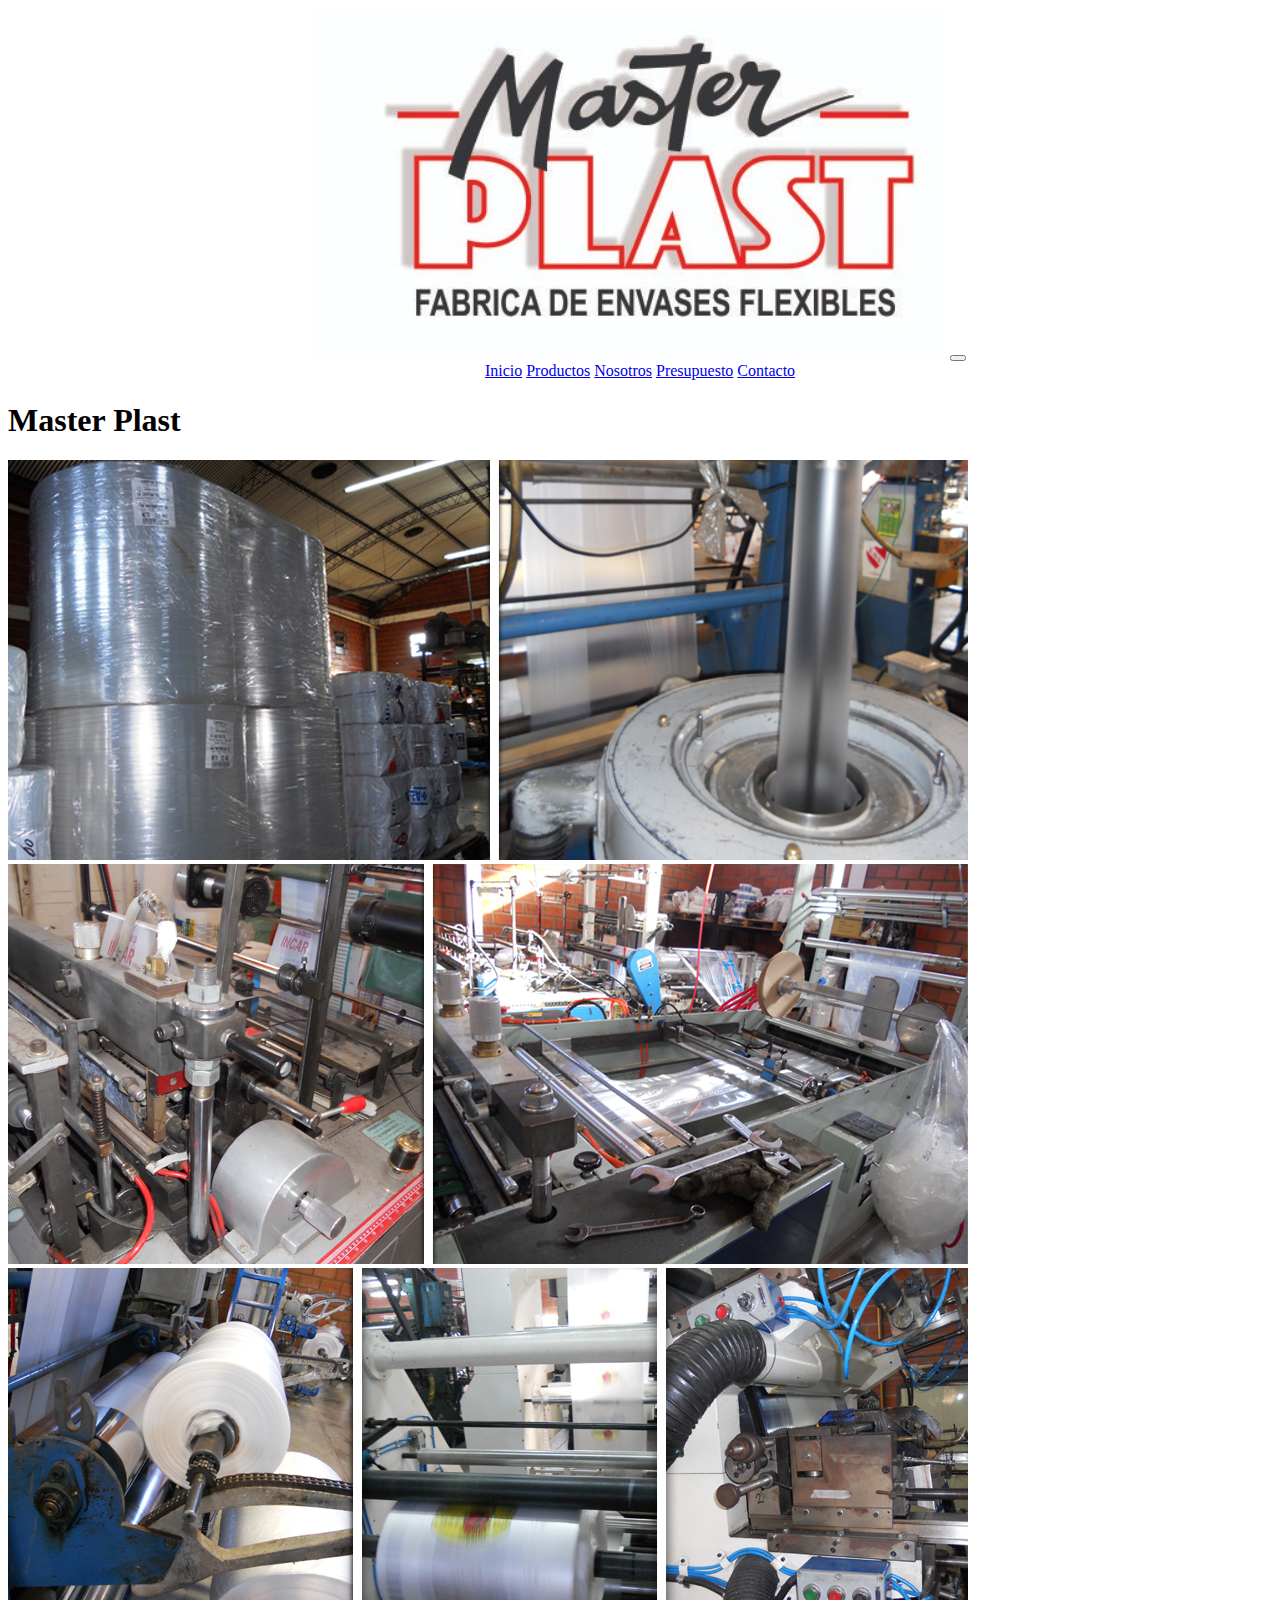
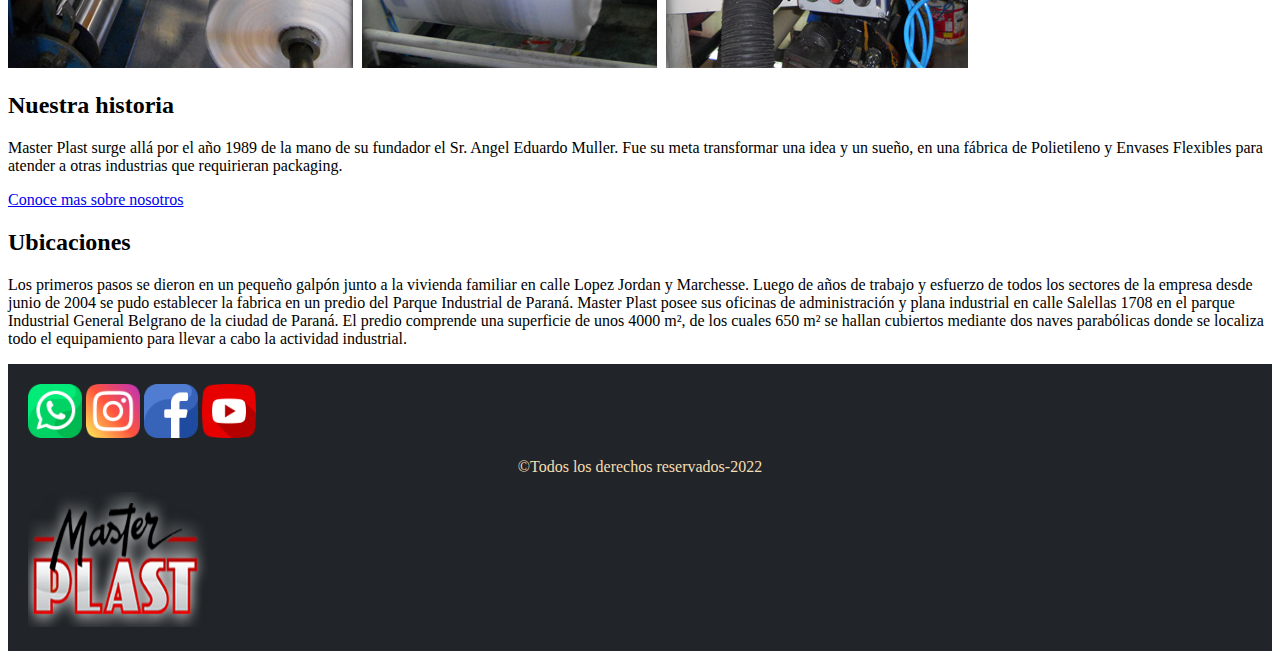
<file: index.html>
<!DOCTYPE html>
<html lang="en">
<head>
    <meta charset="UTF-8">
    <meta http-equiv="X-UA-Compatible" content="IE=edge">
    <meta name="viewport" content="width=device-width, initial-scale=1.0">
    <title>Master Plast</title>
    <link href="https://cdn.jsdelivr.net/npm/bootstrap@5.2.1/dist/css/bootstrap.min.css" rel="stylesheet" integrity="sha384-iYQeCzEYFbKjA/T2uDLTpkwGzCiq6soy8tYaI1GyVh/UjpbCx/TYkiZhlZB6+fzT" crossorigin="anonymous">
    <link rel="stylesheet" href="./CSS/style.css">
    <link
    rel="stylesheet"
    href="https://cdnjs.cloudflare.com/ajax/libs/animate.css/4.1.1/animate.min.css"
/>
<link rel="stylesheet" href="./SASS/main.css">
<meta name="description"
content="Industria del Polietileno y Polipropileno en Parana.Conoce Master Plast desde su pagina de inicio, una empresa familiar que a lo largo de los años se ha afianzado en esta industria">
<meta name="keywords"
content=" MASTER PLAST, POLIETILENO, POLIPROPILENO, PRECIO, CUANTO, METROS, BOLSA, EXTRUSION, LAMINACION, IMPRESION, REFILE, CONFECCION, PRESUPUESTO, ENTRE RIOS, PARANÁ, UBICACION, MAPS, MAPA, LUGAR, DONDE">
</head>
<body>
    <div class="p-3 mb-2 bg-danger text-white">

        <header>
            <nav class="navbar navbar-dark navbar-expand-lg bg-dark p-3">
                <div class="container-fluid">
                    <a class="navbar-brand" href="#"><img class="logo1" src="./img/logo.jpg" alt="logo"></a> <!-- Logo -->
                    <button class="navbar-toggler" type="button" data-bs-toggle="collapse" data-bs-target="#navbarNavAltMarkup" aria-controls="navbarNavAltMarkup" aria-expanded="false" aria-label="Toggle navigation">
                        <span class="navbar-toggler-icon"></span>
                    </button>
                    <div class="collapse navbar-collapse" id="navbarNavAltMarkup">
                        <div class="navbar-nav">
                            <a class="nav-link active" aria-current="page" href="./index.html">Inicio</a>
                            <a class="nav-link" href="./pages/productos.html">Productos</a>
                            <a class="nav-link" href="./pages/nosotros.html">Nosotros</a>
                            <a class="nav-link" href="./pages/presupuesto.html">Presupuesto</a>
                            <a class="nav-link" href="./pages/contacto.html">Contacto</a>
                            <a class="nav-link disabled"></a>
                        </div>
                    </div>
                </div>
            </nav>
        </header>
        <main class="grid-body">
            <h1 >Master Plast</h1>
            <div class="carmaq-1">
                <div id="carouselExampleSlidesOnly" class="carousel slide" data-bs-ride="carousel">
                    <div class="carousel-inner">
                      <div class="carousel-item active">
                        <img src="./img/simple_img_1.jpg" class="d-block w-100" alt="maquinaria1">
                      </div>
                      <div class="carousel-item">
                        <img src="./img/simple_img_2.jpg" class="d-block w-100" alt="maquinaria2">
                      </div>
                      <div class="carousel-item">
                        <img src="./img/simple_img_3.jpg" class="d-block w-100" alt="maquinaria3">
                      </div>
                    </div>
                  </div>
            </div>
            <h2 class="animate__animated animate__heartBeat h2__1">Nuestra historia</h2>

            <p class="p__1">Master Plast surge allá por el año 1989 de la mano de su fundador el Sr. Angel Eduardo Muller. Fue su meta transformar una idea y un sueño, en una fábrica de Polietileno y Envases Flexibles para atender a otras industrias que requirieran packaging.</p>
            <a class="info__1" href="./pages/nosotros.html">Conoce mas sobre nosotros</a>
            <h2 class="h2__2">Ubicaciones</h2>
            <p class="p__2">Los primeros pasos se dieron en un pequeño galpón junto a la vivienda familiar en calle Lopez Jordan y Marchesse. Luego de años de trabajo y esfuerzo de todos los sectores de la empresa desde junio de 2004 se pudo establecer la fabrica en un predio del Parque Industrial de Paraná. Master Plast posee sus oficinas de administración y plana industrial en calle Salellas 1708 en el parque Industrial General Belgrano de la ciudad de Paraná. El predio comprende una superficie de unos 4000 m², de los cuales 650 m² se hallan cubiertos mediante dos naves parabólicas donde se localiza todo el equipamiento para llevar a cabo la actividad industrial.</p>
        </main>

    </div>
    <footer class="footer">
        <div class="row gy-5">
            <div class="col-6">
                <a href="https://wa.me/+5493434708020?Text=Deseo%20saber%20mas" target="_blank"><img class="social" src="./img/whatsapp.png" alt="icono-wsp"></a>
                <a href="https://www.instagram.com/masterplastparana/" target="_blank"><img class="social" src="./img/instagram.png" alt="icono-ig"></a>
                <a href="https://www.facebook.com/masterplastparana/" target="_blank"><img class="social" src="./img/facebook.png" alt="icono-facebook"></a>
                <a href="https://www.youtube.com/user/masterplastparana/featured" target="_blank"><img class="social" src="./img/youtube.png" alt="icono-youtube"></a>
            </div>
        </div>
        <div class="divCopy">
            <p>&copy;Todos los derechos reservados-2022</p> 
        </div>
        <div class="logoFooter col-6">
            <img src="./img/logofooter.png" alt="logo-en-footer">
        </div>     
    </footer>
    
   
    <script src="https://cdn.jsdelivr.net/npm/bootstrap@5.2.1/dist/js/bootstrap.bundle.min.js" integrity="sha384-u1OknCvxWvY5kfmNBILK2hRnQC3Pr17a+RTT6rIHI7NnikvbZlHgTPOOmMi466C8" crossorigin="anonymous"></script>
</body>
</html>
</file>
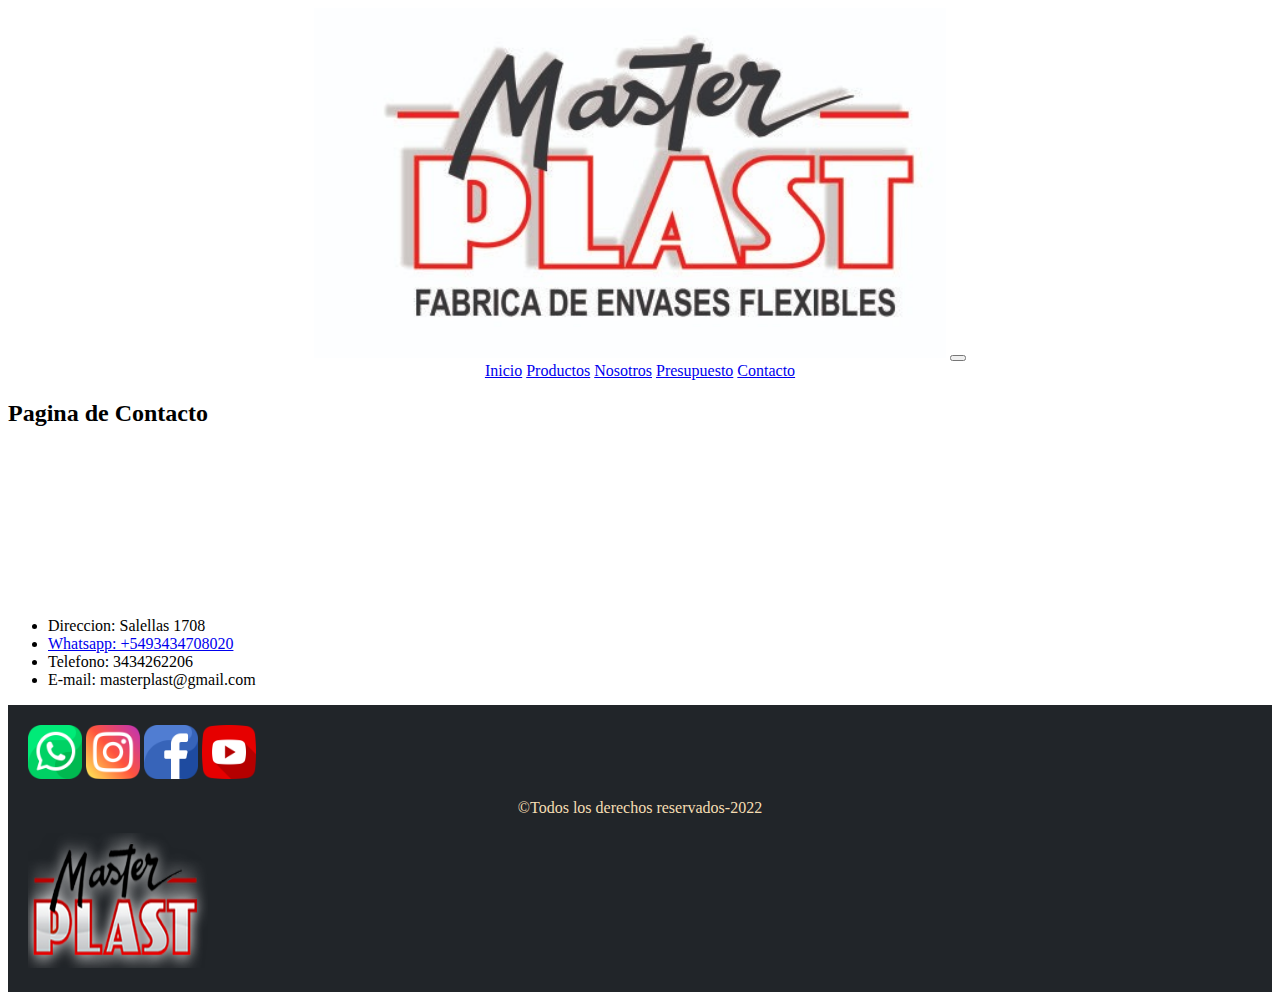
<file: pages/contacto.html>
<!DOCTYPE html>
<html lang="en">
<head>
    <meta charset="UTF-8">
    <meta http-equiv="X-UA-Compatible" content="IE=edge">
    <meta name="viewport" content="width=device-width, initial-scale=1.0">
    <title>Master Plast</title>
    <link href="https://cdn.jsdelivr.net/npm/bootstrap@5.2.1/dist/css/bootstrap.min.css" rel="stylesheet" integrity="sha384-iYQeCzEYFbKjA/T2uDLTpkwGzCiq6soy8tYaI1GyVh/UjpbCx/TYkiZhlZB6+fzT" crossorigin="anonymous">
    <link rel="stylesheet" href="../CSS/style.css">
    <link
    rel="stylesheet"
    href="https://cdnjs.cloudflare.com/ajax/libs/animate.css/4.1.1/animate.min.css"
/>
<link rel="stylesheet" href="../SASS/main.css">
<meta name="description"
content="Si deseas encontrarnos o contactarnos desde esta pagina tienes al alcance todas nuestras lineas de contacto y ubicacion">

<meta name="keywords"
content=" MASTER PLAST, POLIETILENO, POLIPROPILENO, PRECIO, CUANTO, METROS, BOLSA, EXTRUSION, LAMINACION, IMPRESION, REFILE, CONFECCION, PRESUPUESTO, ENTRE RIOS, PARANÁ, UBICACION, MAPS, MAPA, LUGAR, DONDE">

</head>
<body> 
  <div  class="p-3 mb-2 bg-danger text-white">
    <header>
      <nav class="navbar navbar-dark navbar-expand-lg bg-dark p-3">
        <div class="container-fluid">
          <a class="navbar-brand" href="#"><img  class="logo1" src="../img/logo.jpg" alt="logo"></a> <!-- Logo -->
          <button class="navbar-toggler" type="button" data-bs-toggle="collapse" data-bs-target="#navbarNavAltMarkup" aria-controls="navbarNavAltMarkup" aria-expanded="false" aria-label="Toggle navigation">
            <span class="navbar-toggler-icon"></span>
          </button>
          <div class="collapse navbar-collapse" id="navbarNavAltMarkup">
            <div class="navbar-nav">
              <a class="nav-link active" aria-current="page" href="../index.html">Inicio</a>
              <a class="nav-link" href="./productos.html">Productos</a>
              <a class="nav-link" href="./nosotros.html">Nosotros</a>
              <a class="nav-link" href="./presupuesto.html">Presupuesto</a>
              <a class="nav-link" href="./contacto.html">Contacto</a>
              <a class="nav-link disabled"></a>
            </div>
          </div>
        </div>
      </nav>
    </header>


    <main class="p-3 mb-2 bg-danger text-white container overflow-hidden">
        <h2 class="animate__animated animate__backInLeft">Pagina de Contacto</h2>
      
      <iframe src="https://www.google.com/maps/embed?pb=!1m18!1m12!1m3!1d11409.264835864302!2d-60.465851059708555!3d-31.77062967158327!2m3!1f0!2f0!3f0!3m2!1i1024!2i768!4f13.1!3m3!1m2!1s0x95b44eee62a23e71%3A0xb326b4555bf9308c!2sMaster%20Plast%20Fabrica%20de%20Envases%20Flexibles!5e0!3m2!1ses-419!2sar!4v1662046960864!5m2!1ses-419!2sar" style="border:0;" allowfullscreen="" loading="lazy" referrerpolicy="no-referrer-when-downgrade"></iframe>

      <section>
        <ul>
            <li>Direccion: Salellas 1708</li>
            <li><a href="https://wa.me/+5493434708020?Text=Deseo%20saber%20mas" target="blank">Whatsapp: +5493434708020</a></li>
            <li>Telefono: 3434262206 </li>
            <li>E-mail: masterplast@gmail.com</li>
        </ul>
      </section> 
    </main>
  </div>
    <footer class="footer">
      <div class="row gy-5">
        <div class="col-6">
            <a href="https://wa.me/+5493434708020?Text=Deseo%20saber%20mas" target="_blank"><img class="social" src="../img/whatsapp.png" alt="icono-wsp"></a>
            <a href="https://www.instagram.com/masterplastparana/" target="_blank"><img class="social" src="../img/instagram.png" alt="icono-ig"></a>
            <a href="https://www.facebook.com/masterplastparana/" target="_blank"><img class="social" src="../img/facebook.png" alt="icono-facebook"></a>
            <a href="https://www.youtube.com/user/masterplastparana/featured" target="_blank"><img class="social" src="../img/youtube.png" alt="icono-youtube"></a>
        </div>
      </div>
      <div class="divCopy">
        <p>&copy;Todos los derechos reservados-2022</p> 
      </div>
      <div class="logoFooter col-6">
          <img src="../img/logofooter.png" alt="logo-en-footer">
      </div>     
    </footer>


  <script src="https://cdn.jsdelivr.net/npm/bootstrap@5.2.1/dist/js/bootstrap.bundle.min.js" integrity="sha384-u1OknCvxWvY5kfmNBILK2hRnQC3Pr17a+RTT6rIHI7NnikvbZlHgTPOOmMi466C8" crossorigin="anonymous"></script>
</body>
</html>
</file>
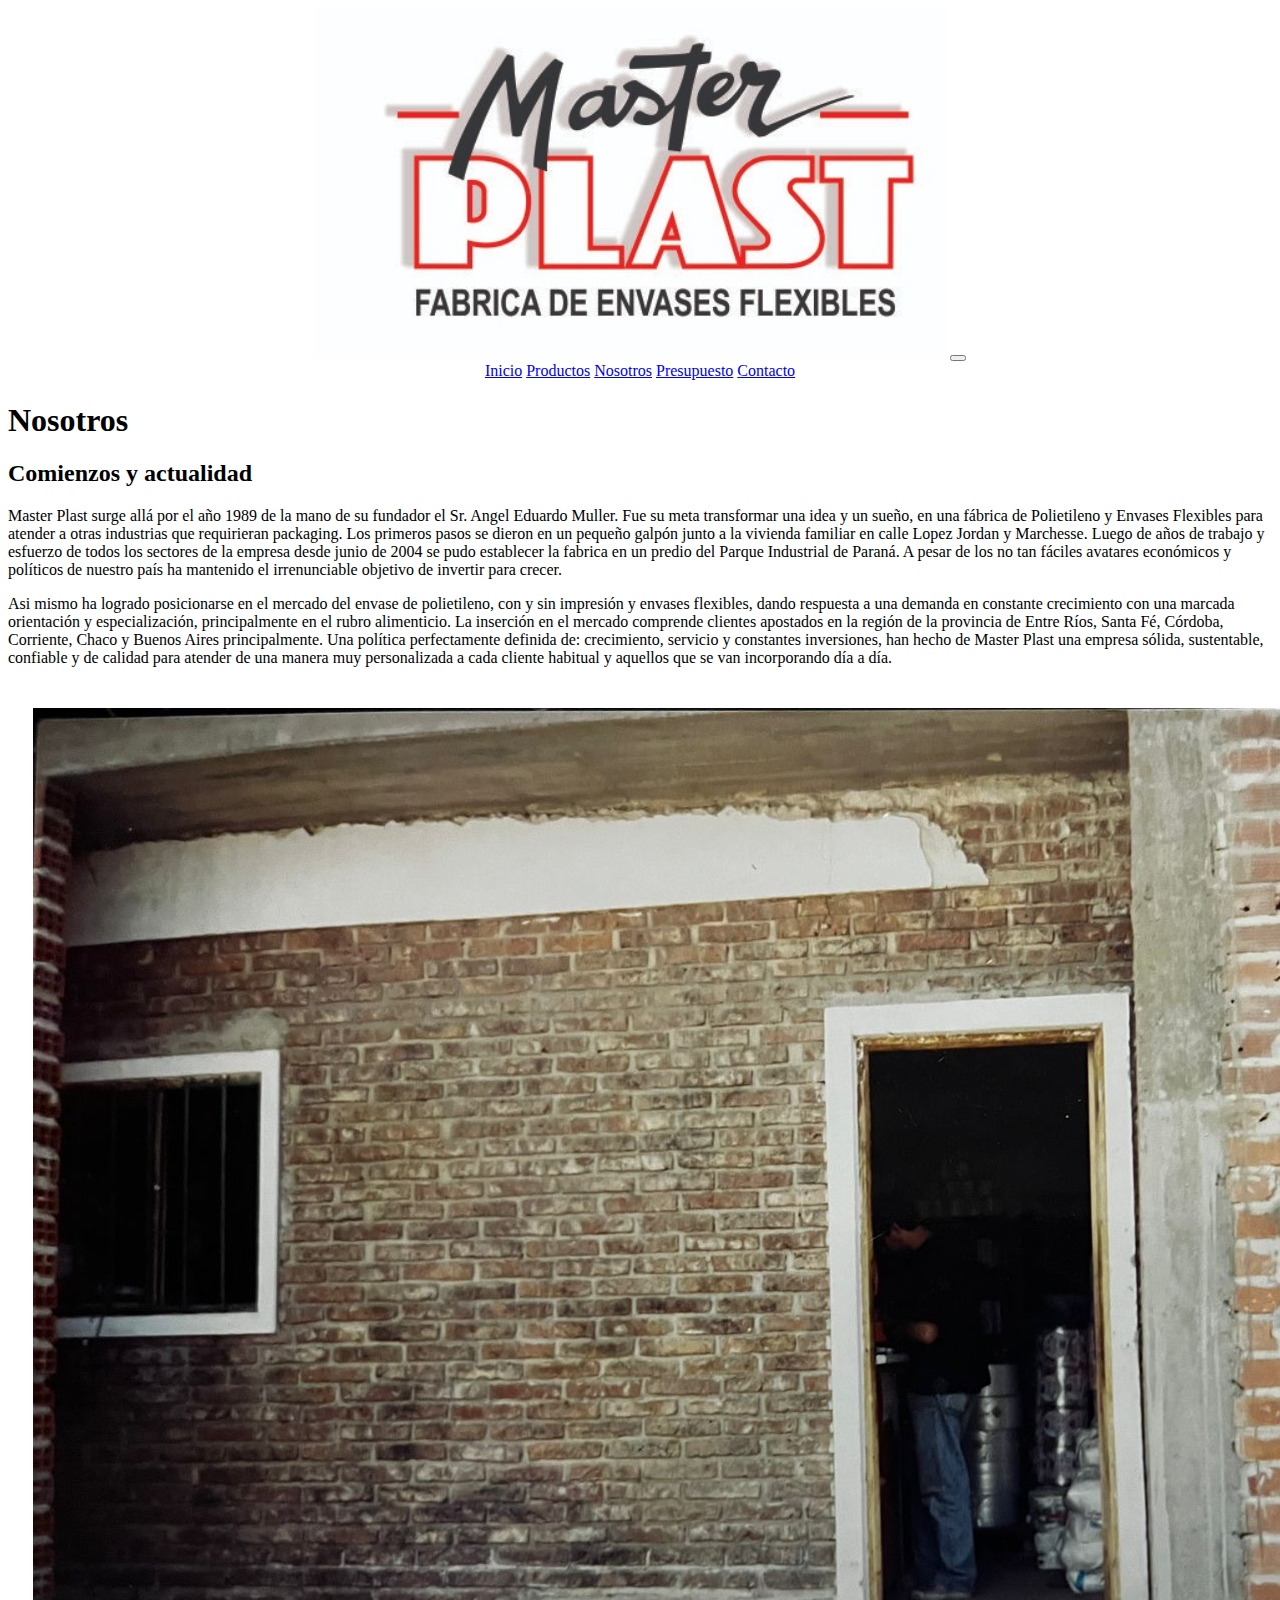
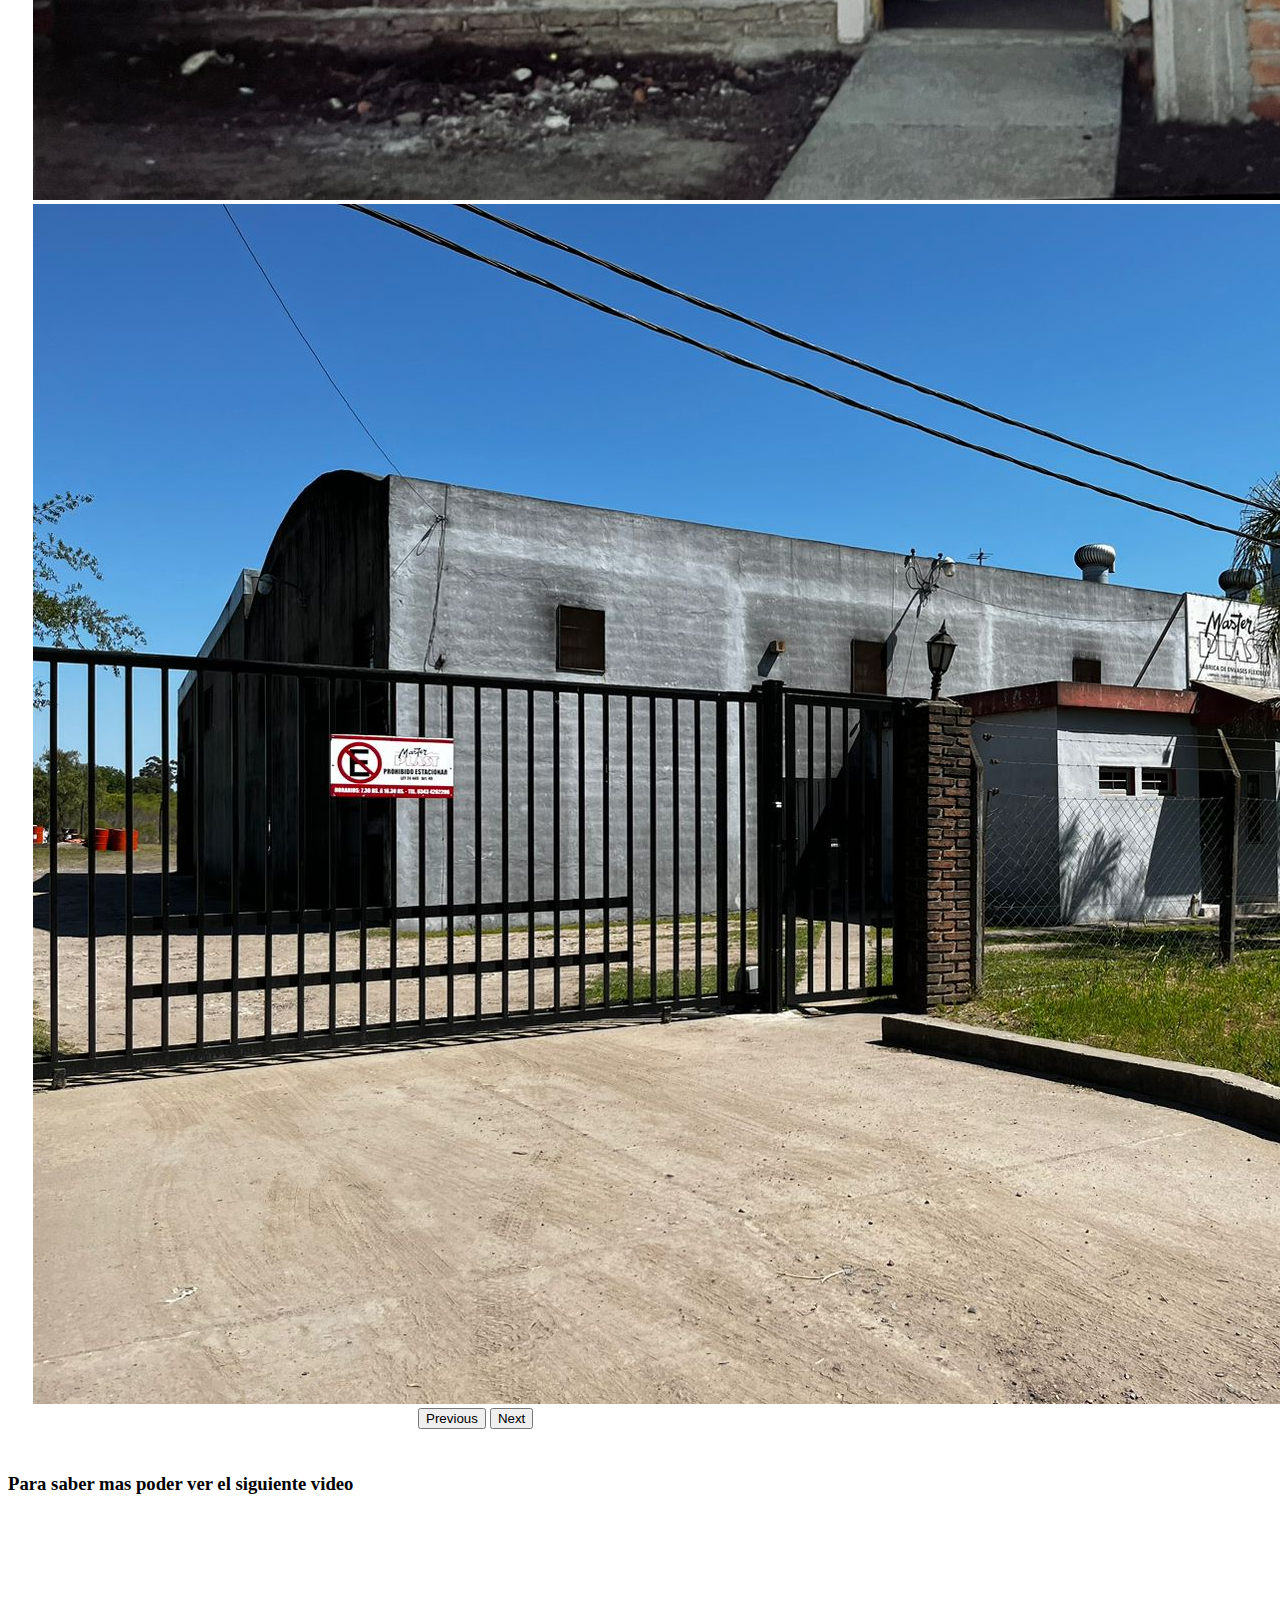
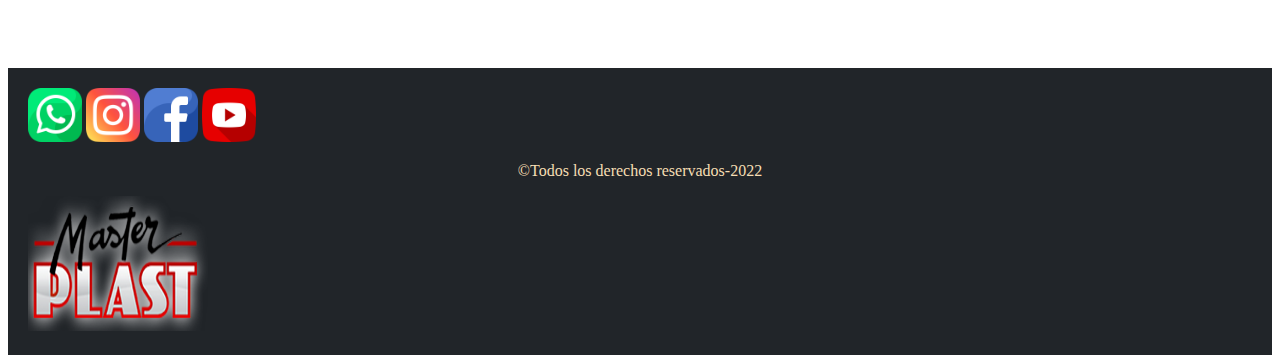
<file: pages/nosotros.html>
<!DOCTYPE html>
<html lang="en">
<head>
    <meta charset="UTF-8">
    <meta http-equiv="X-UA-Compatible" content="IE=edge">
    <meta name="viewport" content="width=device-width, initial-scale=1.0">
    <title>Master Plast</title>
    <link href="https://cdn.jsdelivr.net/npm/bootstrap@5.2.1/dist/css/bootstrap.min.css" rel="stylesheet" integrity="sha384-iYQeCzEYFbKjA/T2uDLTpkwGzCiq6soy8tYaI1GyVh/UjpbCx/TYkiZhlZB6+fzT" crossorigin="anonymous">
    <link rel="stylesheet" href="../CSS/style.css">
    <link rel="stylesheet" href="../SASS/main.css">
    <link
    rel="stylesheet"
    href="https://cdnjs.cloudflare.com/ajax/libs/animate.css/4.1.1/animate.min.css"
/>
<meta name="description"
content="En esta pagina te encontras con un pedazo de nuestra historia desde los inicios humildes hasta nuestro gran presente">

<meta name="keywords"
content=" MASTER PLAST, POLIETILENO, POLIPROPILENO, PRECIO, CUANTO, METROS, BOLSA, EXTRUSION, LAMINACION, IMPRESION, REFILE, CONFECCION, PRESUPUESTO, ENTRE RIOS, PARANÁ, UBICACION, MAPS, MAPA, LUGAR, DONDE">
</head>
<body> 
  <div  class="p-3 mb-2 bg-danger text-white">
    <header>
      <nav class="navbar navbar-dark navbar-expand-lg bg-dark p-3">
        <div class="container-fluid">
          <a class="navbar-brand" href="#"><img  class="logo1" src="../img/logo.jpg" alt="logo"></a> <!-- Logo -->
          <button class="navbar-toggler" type="button" data-bs-toggle="collapse" data-bs-target="#navbarNavAltMarkup" aria-controls="navbarNavAltMarkup" aria-expanded="false" aria-label="Toggle navigation">
            <span class="navbar-toggler-icon"></span>
          </button>
          <div class="collapse navbar-collapse" id="navbarNavAltMarkup">
            <div class="navbar-nav">
              <a class="nav-link active" aria-current="page" href="../index.html">Inicio</a>
              <a class="nav-link" href="./productos.html">Productos</a>
              <a class="nav-link" href="./nosotros.html">Nosotros</a>
              <a class="nav-link" href="./presupuesto.html">Presupuesto</a>
              <a class="nav-link" href="./contacto.html">Contacto</a>
              <a class="nav-link disabled"></a>
            </div>
          </div>
        </div>
      </nav>
    </header>
    <main class="bodyin">
      <h1>Nosotros</h1>
      <h2 class="animate__animated animate__backInLeft">Comienzos y actualidad</h2>
      <p> Master Plast surge allá por el año 1989 de la mano de su fundador el Sr. Angel Eduardo Muller. Fue su meta transformar una idea y un sueño, en una fábrica de Polietileno y Envases Flexibles para atender a otras industrias que requirieran packaging.
      Los primeros pasos se dieron en un pequeño galpón junto a la vivienda familiar en calle Lopez Jordan y Marchesse. Luego de años de trabajo y esfuerzo de todos los sectores de la empresa desde junio de 2004 se pudo establecer la fabrica en un predio del Parque Industrial de Paraná.
      A pesar de los no tan fáciles avatares económicos y políticos de nuestro país ha mantenido el irrenunciable objetivo de invertir para crecer.</p>
      <p> Asi mismo ha logrado posicionarse en el mercado del envase de polietileno, con y sin impresión y envases flexibles, dando respuesta a una demanda en constante crecimiento con una marcada orientación y especialización, principalmente en el rubro alimenticio.
      La inserción en el mercado comprende clientes apostados en la región de la provincia de Entre Ríos, Santa Fé, Córdoba, Corriente, Chaco y Buenos Aires principalmente.
      Una política perfectamente definida de: crecimiento, servicio y constantes inversiones, han hecho de Master Plast una empresa sólida, sustentable, confiable y de calidad para atender de una manera muy personalizada a cada cliente habitual y aquellos que se van incorporando día a día.</p>
    </main>
    <section class="carous-1">
      <div id="carouselExampleControls" class="carousel slide" data-bs-ride="carousel">
        <div class="carousel-inner">
          <div class="carousel-item active">
            <img src="../img/antes.jpg" class="d-block w-100" alt="Antes">
          </div>
          <div class="carousel-item">
            <img src="../img/actualidad.jpg" class="d-block w-100" alt="Actualidad">
          </div>
          
        </div>
        <button class="carousel-control-prev" type="button" data-bs-target="#carouselExampleControls" data-bs-slide="prev">
          <span class="carousel-control-prev-icon" aria-hidden="true"></span>
          <span class="visually-hidden">Previous</span>
        </button>
        <button class="carousel-control-next" type="button" data-bs-target="#carouselExampleControls" data-bs-slide="next">
          <span class="carousel-control-next-icon" aria-hidden="true"></span>
          <span class="visually-hidden">Next</span>
        </button>
      </div>
    </section>
    <h3>Para saber mas poder ver el siguiente video</h3>
    <div>
      <iframe src="https://www.youtube.com/embed/0KGUxDbKszQ?start=54" title="YouTube video player" frameborder="0" allow="accelerometer; autoplay; clipboard-write; encrypted-media; gyroscope; picture-in-picture" allowfullscreen></iframe>
    </div>
  </div>

  <footer class="footer">
    <div class="row gy-5">
        <div class="col-6">
            <a href="https://wa.me/+5493434708020?Text=Deseo%20saber%20mas" target="_blank"><img class="social" src="../img/whatsapp.png" alt="icono-wsp"></a>
            <a href="https://www.instagram.com/masterplastparana/" target="_blank"><img class="social" src="../img/instagram.png" alt="icono-ig"></a>
            <a href="https://www.facebook.com/masterplastparana/" target="_blank"><img class="social" src="../img/facebook.png" alt="icono-facebook"></a>
            <a href="https://www.youtube.com/user/masterplastparana/featured" target="_blank"><img class="social" src="../img/youtube.png" alt="icono-youtube"></a>
        </div>
    </div>
    <div class="divCopy">
        <p>&copy;Todos los derechos reservados-2022</p> 
    </div>
    <div class="logoFooter col-6">
        <img src="../img/logofooter.png" alt="logo-en-footer">
    </div>     
</footer>

    <script src="https://cdn.jsdelivr.net/npm/bootstrap@5.2.1/dist/js/bootstrap.bundle.min.js" integrity="sha384-u1OknCvxWvY5kfmNBILK2hRnQC3Pr17a+RTT6rIHI7NnikvbZlHgTPOOmMi466C8" crossorigin="anonymous"></script>
</body>
</html>
</file>
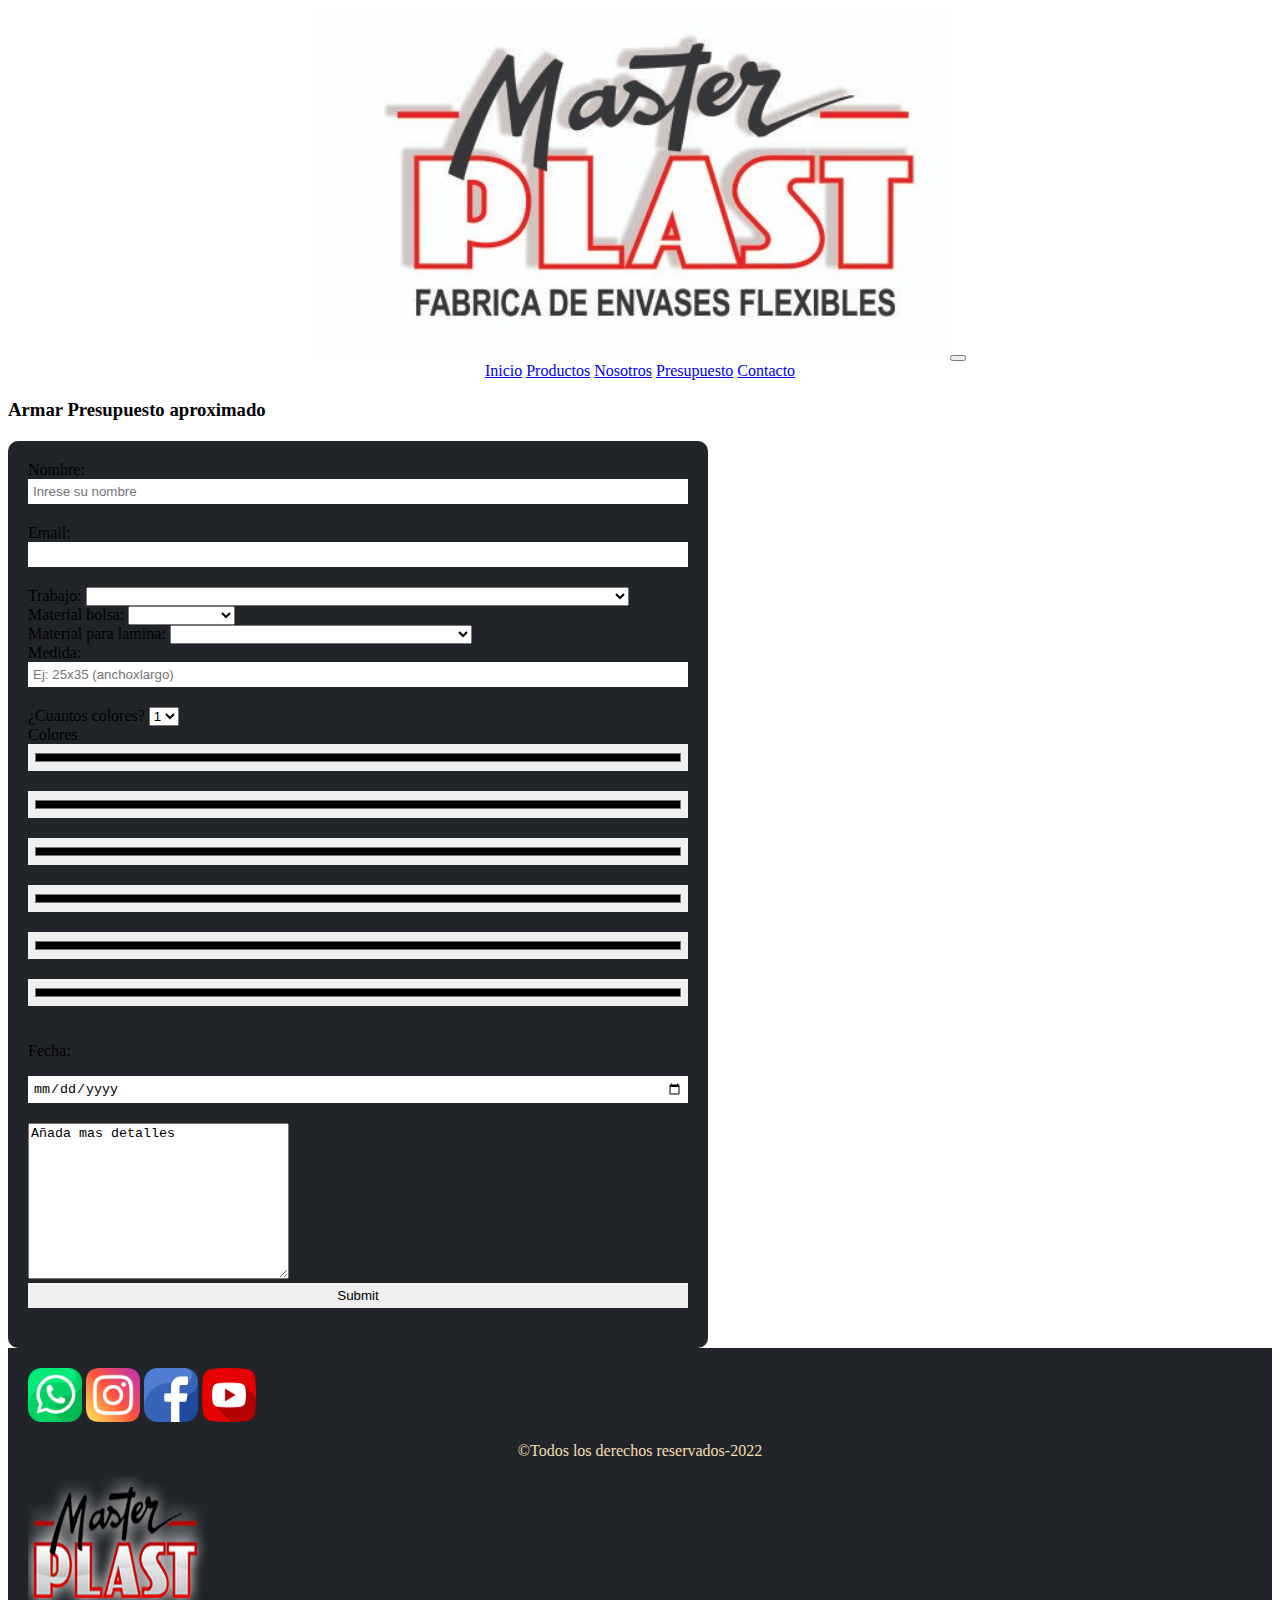
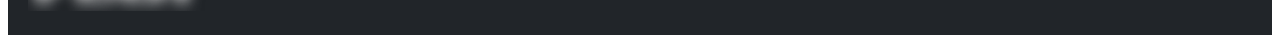
<file: pages/presupuesto.html>
<!DOCTYPE html>
<html lang="en">
<head>
    <meta charset="UTF-8">
    <meta http-equiv="X-UA-Compatible" content="IE=edge">
    <meta name="viewport" content="width=device-width, initial-scale=1.0">
    <title>Master Plast</title>
    <link href="https://cdn.jsdelivr.net/npm/bootstrap@5.2.1/dist/css/bootstrap.min.css" rel="stylesheet" integrity="sha384-iYQeCzEYFbKjA/T2uDLTpkwGzCiq6soy8tYaI1GyVh/UjpbCx/TYkiZhlZB6+fzT" crossorigin="anonymous">
    <link rel="stylesheet" href="../CSS/style.css">
    <link rel="stylesheet" href="../SASS/main.css">
    <meta name="description"
    content="En esta seccion podes armar tu presupuesto aproximado para poder saber cuanto te costara tu paquete o tu lamina">
    <meta name="keywords"
content=" MASTER PLAST, POLIETILENO, POLIPROPILENO, PRECIO, CUANTO, METROS, BOLSA, EXTRUSION, LAMINACION, IMPRESION, REFILE, CONFECCION, PRESUPUESTO, ENTRE RIOS, PARANÁ, UBICACION, MAPS, MAPA, LUGAR, DONDE">
    
</head>
<body> 
  <div  class="p-3 mb-2 bg-danger text-white">
    <header>
      <nav class="navbar navbar-dark navbar-expand-lg bg-dark p-3">
        <div class="container-fluid">
          <a class="navbar-brand" href="#"><img  class="logo1" src="../img/logo.jpg" alt="logo"></a> <!-- Logo -->
          <button class="navbar-toggler" type="button" data-bs-toggle="collapse" data-bs-target="#navbarNavAltMarkup" aria-controls="navbarNavAltMarkup" aria-expanded="false" aria-label="Toggle navigation">
            <span class="navbar-toggler-icon"></span>
          </button>
          <div class="collapse navbar-collapse" id="navbarNavAltMarkup">
            <div class="navbar-nav">
              <a class="nav-link active" aria-current="page" href="../index.html">Inicio</a>
              <a class="nav-link" href="./productos.html">Productos</a>
              <a class="nav-link" href="./nosotros.html">Nosotros</a>
              <a class="nav-link" href="./presupuesto.html">Presupuesto</a>
              <a class="nav-link" href="./contacto.html">Contacto</a>
              <a class="nav-link disabled"></a>
            </div>
          </div>
        </div>
      </nav>
    </header>
    <h3 class="titulos">Armar Presupuesto aproximado</h3>
    <main>
      <form class="form" action="" method="" enctype="">
        
        <div>
            <label for="nombre">Nombre:</label>
            <input type="text" id="nombre" placeholder="Inrese su nombre"> 
        </div>

        <div>
            <label for="mail">Email:</label>
            <input type="email" id="mail" name="mail">
        </div>

        <div>
            <label for="trabajo">Trabajo:</label>
            <select class="form-select" name="" id="trabajo">
                <option value="1"></option>
                <option value="1">Bolsa pre formada</option>
                <option value="2">Film termocontraible</option>
                <option value="3">Lamina</option>
                <option value="4">Film de polietileno de baja densidad con y sin impresion para embasamiento automatico</option>
                <option value="3">Rollo AD</option>
                <option value="3">Rollo BD</option>
            </select>
        </div>

        <div>
            <label for="material">Material bolsa:</label>
            <select class="form-select" name="" id="material">
                <option value="1"></option>
                <option value="2">Baja densidad</option>
                <option value="3">Alta densidad</option>
                <option value="4">Polopropileno</option>
            
            </select>
        </div>

        <div>
            <label for="matrial">Material para lamina:</label>
            <select class="form-select" name="" id="material">
                <option value="1"></option>
                <option value="2">BOPP + PEBD con impresión</option>
                <option value="3">PEBD + PEBD con impresión</option>
                <option value="4">BOPP + BOPP con impresión</option>
                <option value="5">Pet + PEBD para pouch y packs barrera</option>
                <option value="6">BOPP mate + BOPP perlado con impresión</option>
                <option value="7">BOPP mate + BOPP metalizado con impresión</option>
                <option value="8">BOPP cristal + BOPP metaizado con impresión</option>
            </select>
        </div>
            <div>
                <label for="medida">Medida:</label>
                <input type="text" required="medida" placeholder="Ej: 25x35 (anchoxlargo)">
            </div>

    
        <div>
            <label for="color">¿Cuantos colores?</label>
            <select name="" id="color">
                <option value="1">1</option>
                <option value="2">2</option>
                <option value="3">3</option>
                <option value="3">4</option>
                <option value="3">5</option>
                <option value="3">6</option>
            </select>
        </div>
        <div>
          <label for="color">Colores</label>
          <input type="color">
          <input type="color">
          <input type="color">
          <input type="color">
          <input type="color">
          <input type="color">
        </div>
        <div>
          <p>Fecha:</p>
        <input type="date">
        </div>
        <div>
          <textarea readonly="" cols="30" rows="10">Añada mas detalles</textarea>
          <input type="submit">
      </div>
    
      </form>
    </main>
    <footer class="footer">
      <div class="row gy-5">
          <div class="col-6">
              <a href="https://wa.me/+5493434708020?Text=Deseo%20saber%20mas" target="_blank"><img class="social" src="../img/whatsapp.png" alt="icono-wsp"></a>
              <a href="https://www.instagram.com/masterplastparana/" target="_blank"><img class="social" src="../img/instagram.png" alt="icono-ig"></a>
              <a href="https://www.facebook.com/masterplastparana/" target="_blank"><img class="social" src="../img/facebook.png" alt="icono-facebook"></a>
              <a href="https://www.youtube.com/user/masterplastparana/featured" target="_blank"><img class="social" src="../img/youtube.png" alt="icono-youtube"></a>
          </div>
      </div>
      <div class="divCopy">
          <p>&copy;Todos los derechos reservados-2022</p> 
      </div>
      <div class="logoFooter col-6">
          <img src="../img/logofooter.png" alt="logo-en-footer">
      </div>     
  </footer>

    <script src="https://cdn.jsdelivr.net/npm/bootstrap@5.2.1/dist/js/bootstrap.bundle.min.js" integrity="sha384-u1OknCvxWvY5kfmNBILK2hRnQC3Pr17a+RTT6rIHI7NnikvbZlHgTPOOmMi466C8" crossorigin="anonymous"></script>
</body>
</html>
</file>
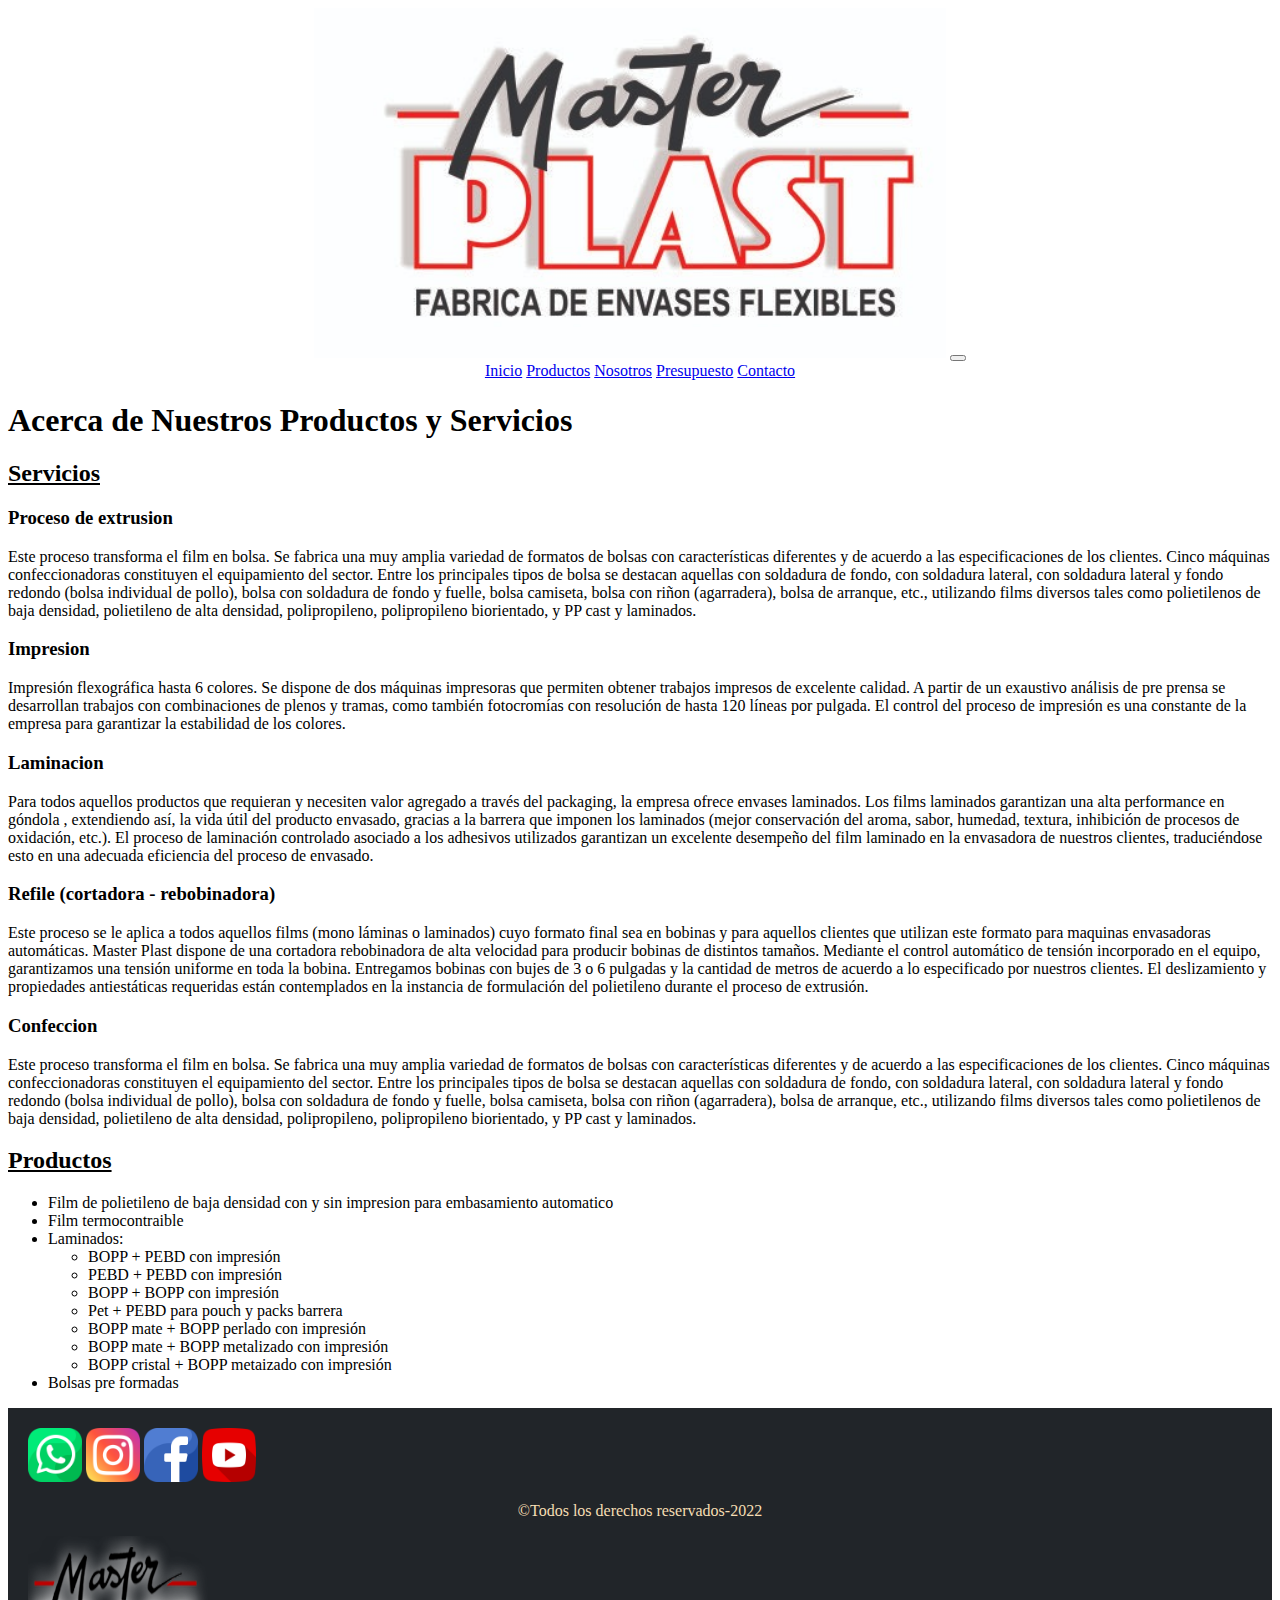
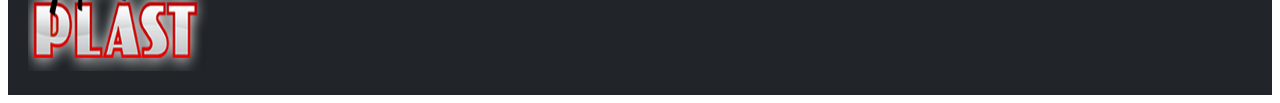
<file: pages/productos.html>
<!DOCTYPE html>
<html lang="en">
<head>
    <meta charset="UTF-8">
    <meta http-equiv="X-UA-Compatible" content="IE=edge">
    <meta name="viewport" content="width=device-width, initial-scale=1.0">
    <title>Master Plast</title>
    <link href="https://cdn.jsdelivr.net/npm/bootstrap@5.2.1/dist/css/bootstrap.min.css" rel="stylesheet" integrity="sha384-iYQeCzEYFbKjA/T2uDLTpkwGzCiq6soy8tYaI1GyVh/UjpbCx/TYkiZhlZB6+fzT" crossorigin="anonymous">
    <link rel="stylesheet" href="../CSS/style.css">
    <link rel="stylesheet" href="../SASS/main.css">
    <meta name="description"
content="En esta pagina podes encontrar todos nuestros productos y servicios">
<meta name="keywords"
content=" MASTER PLAST, POLIETILENO, POLIPROPILENO, PRECIO, CUANTO, METROS, BOLSA, EXTRUSION, LAMINACION, IMPRESION, REFILE, CONFECCION, PRESUPUESTO, ENTRE RIOS, PARANÁ, UBICACION, MAPS, MAPA, LUGAR, DONDE">
</head>
<body> 
  <div  class="p-3 mb-2 bg-danger text-white">
    <header>
      <nav class="navbar navbar-dark navbar-expand-lg bg-dark p-3">
        <div class="container-fluid">
          <a class="navbar-brand" href="#"><img  class="logo1" src="../img/logo.jpg" alt="logo"></a> <!-- Logo -->
          <button class="navbar-toggler" type="button" data-bs-toggle="collapse" data-bs-target="#navbarNavAltMarkup" aria-controls="navbarNavAltMarkup" aria-expanded="false" aria-label="Toggle navigation">
            <span class="navbar-toggler-icon"></span>
          </button>
          <div class="collapse navbar-collapse" id="navbarNavAltMarkup">
            <div class="navbar-nav">
              <a class="nav-link active" aria-current="page" href="../index.html">Inicio</a>
              <a class="nav-link" href="./productos.html">Productos</a>
              <a class="nav-link" href="./nosotros.html">Nosotros</a>
              <a class="nav-link" href="./presupuesto.html">Presupuesto</a>
              <a class="nav-link" href="./contacto.html">Contacto</a>
              <a class="nav-link disabled"></a>
            </div>
          </div>
        </div>
      </nav>
    </header>

    <h1>Acerca de Nuestros Productos y Servicios</h1>
    <h2 class="h2__pr">Servicios</h2>
    <h3>Proceso de extrusion</h3>
    <p>Este proceso transforma el film en bolsa.
      Se fabrica una muy amplia variedad de formatos de bolsas con características diferentes y de acuerdo a las especificaciones de los clientes.
      Cinco máquinas confeccionadoras constituyen el equipamiento del sector.
      Entre los principales tipos de bolsa se destacan aquellas con soldadura de fondo, con soldadura lateral, con soldadura lateral y fondo redondo (bolsa individual de pollo), bolsa con soldadura de fondo y fuelle, bolsa camiseta, bolsa con riñon (agarradera), bolsa de arranque, etc., utilizando films diversos tales como polietilenos de baja densidad, polietileno de alta densidad, polipropileno, polipropileno biorientado, y PP cast y laminados.
    </p>
    <h3>Impresion</h3>
    <p>
      Impresión flexográfica hasta 6 colores. Se dispone de dos máquinas impresoras que permiten obtener trabajos impresos de excelente calidad. A partir de un exaustivo análisis de pre prensa se desarrollan trabajos con combinaciones de plenos y tramas, como también fotocromías con resolución de hasta 120 líneas por pulgada.
      El control del proceso de impresión es una constante de la empresa para garantizar la estabilidad de los colores.
    </p>
    <h3>Laminacion</h3>
    <p>
      Para todos aquellos productos que requieran y necesiten valor agregado a través del packaging, la empresa ofrece envases laminados.
    Los films laminados garantizan una alta performance en góndola , extendiendo así, la vida útil del producto envasado, gracias a la barrera que imponen los laminados (mejor conservación del aroma, sabor, humedad, textura, inhibición de procesos de oxidación, etc.).
    El proceso de laminación controlado asociado a los adhesivos utilizados garantizan un excelente desempeño del film laminado en la envasadora de nuestros clientes, traduciéndose esto en una adecuada eficiencia del proceso de envasado.
    </p>
    <h3>Refile (cortadora - rebobinadora)</h3>
    <p>
      Este proceso se le aplica a todos aquellos films (mono láminas o laminados) cuyo formato final sea en bobinas y para aquellos clientes que utilizan este formato para maquinas envasadoras automáticas.
      Master Plast dispone de una cortadora rebobinadora de alta velocidad para producir bobinas de distintos tamaños.
     Mediante el control automático de tensión incorporado en el equipo, garantizamos una tensión uniforme en toda la bobina.
      Entregamos bobinas con bujes de 3 o 6 pulgadas y la cantidad de metros de acuerdo a lo especificado por nuestros clientes.
      El deslizamiento y propiedades antiestáticas requeridas están contemplados en la instancia de formulación del polietileno durante el proceso de extrusión.
    </p>
    <h3>Confeccion</h3>
    <p>
      Este proceso transforma el film en bolsa.
      Se fabrica una muy amplia variedad de formatos de bolsas con características diferentes y de acuerdo a las especificaciones de los clientes.
      Cinco máquinas confeccionadoras constituyen el equipamiento del sector.
      Entre los principales tipos de bolsa se destacan aquellas con soldadura de fondo, con soldadura lateral, con soldadura lateral y fondo redondo (bolsa individual de pollo), bolsa con soldadura de fondo y fuelle, bolsa camiseta, bolsa con riñon (agarradera), bolsa de arranque, etc., utilizando films diversos tales como polietilenos de baja densidad, polietileno de alta densidad, polipropileno, polipropileno biorientado, y PP cast y laminados.
    </p>
      <h2 class="h2__pr">Productos</h2>
      <ul class="paragraph">
        <li>Film de polietileno de baja densidad con y sin impresion para embasamiento automatico</li>
        <li>Film termocontraible</li>
        <li>Laminados:
            <ul>
              <li>BOPP + PEBD con impresión</li>
              <li>PEBD + PEBD con impresión</li>
              <li>BOPP + BOPP con impresión</li>
              <li>Pet + PEBD para pouch y packs barrera</li>
              <li>BOPP mate + BOPP perlado con impresión</li>
              <li>BOPP mate + BOPP metalizado con impresión</li>
              <li>BOPP cristal + BOPP metaizado con impresión</li>
            </ul>
      </li>
       <li>Bolsas pre formadas</li>
    </ul>

  </div>
  <footer class="footer">
    <div class="row gy-5">
        <div class="col-6">
            <a href="https://wa.me/+5493434708020?Text=Deseo%20saber%20mas" target="_blank"><img class="social" src="../img/whatsapp.png" alt="icono-wsp"></a>
            <a href="https://www.instagram.com/masterplastparana/" target="_blank"><img class="social" src="../img/instagram.png" alt="icono-ig"></a>
            <a href="https://www.facebook.com/masterplastparana/" target="_blank"><img class="social" src="../img/facebook.png" alt="icono-facebook"></a>
            <a href="https://www.youtube.com/user/masterplastparana/featured" target="_blank"><img class="social" src="../img/youtube.png" alt="icono-youtube"></a>
        </div>
    </div>
    <div class="divCopy">
        <p>&copy;Todos los derechos reservados-2022</p> 
    </div>
    <div class="logoFooter col-6">
        <img src="../img/logofooter.png" alt="logo-en-footer">
    </div>     
</footer>

    <script src="https://cdn.jsdelivr.net/npm/bootstrap@5.2.1/dist/js/bootstrap.bundle.min.js" integrity="sha384-u1OknCvxWvY5kfmNBILK2hRnQC3Pr17a+RTT6rIHI7NnikvbZlHgTPOOmMi466C8" crossorigin="anonymous"></script>
</body>
</html>
</file>
<file: CSS/style.css>
/* Header */
header nav {
    text-align: center;
}
.logo1 {
    height: 50%;
    width: 50%;
    text-align: center;
}
/* Body  *Inicio* */

/* Footer */


.social {
    height: 6vh;
    width: 6vh;
}
.divFooter {
    text-align:end;
}
.divCopy {
    
    text-align: end;
}
.logoFooter {
    text-align: start;
}
.logoFooter img {
    height: 15vh;
    width: 20vh;
}
</file>
<file: SASS/main.css>
.carmaq-1 {
  width: 60%;
}

.carous-1 {
  width: 70%;
  height: 70%;
  padding: 2%;
  text-align: center;
}

.footer {
  background-color: #212529;
  padding: 20px;
}
.footer .row .col-6 {
  text-align: start;
}

.divCopy {
  color: wheat;
  text-align: center;
}

form {
  background-color: #212529;
  width: 700px;
  padding: 20px 20px;
  margin-top: 20px;
  border-radius: 10px;
  box-sizing: border-box;
}

input {
  width: 100%;
  margin-bottom: 20px;
  padding: 5px;
  box-sizing: border-box;
  border: none;
}

@media (max-width: 700px) {
  form {
    width: 100%;
  }
}
.h2__pr {
  -webkit-text-decoration-line: underline;
          text-decoration-line: underline;
}/*# sourceMappingURL=main.css.map */
</file>
